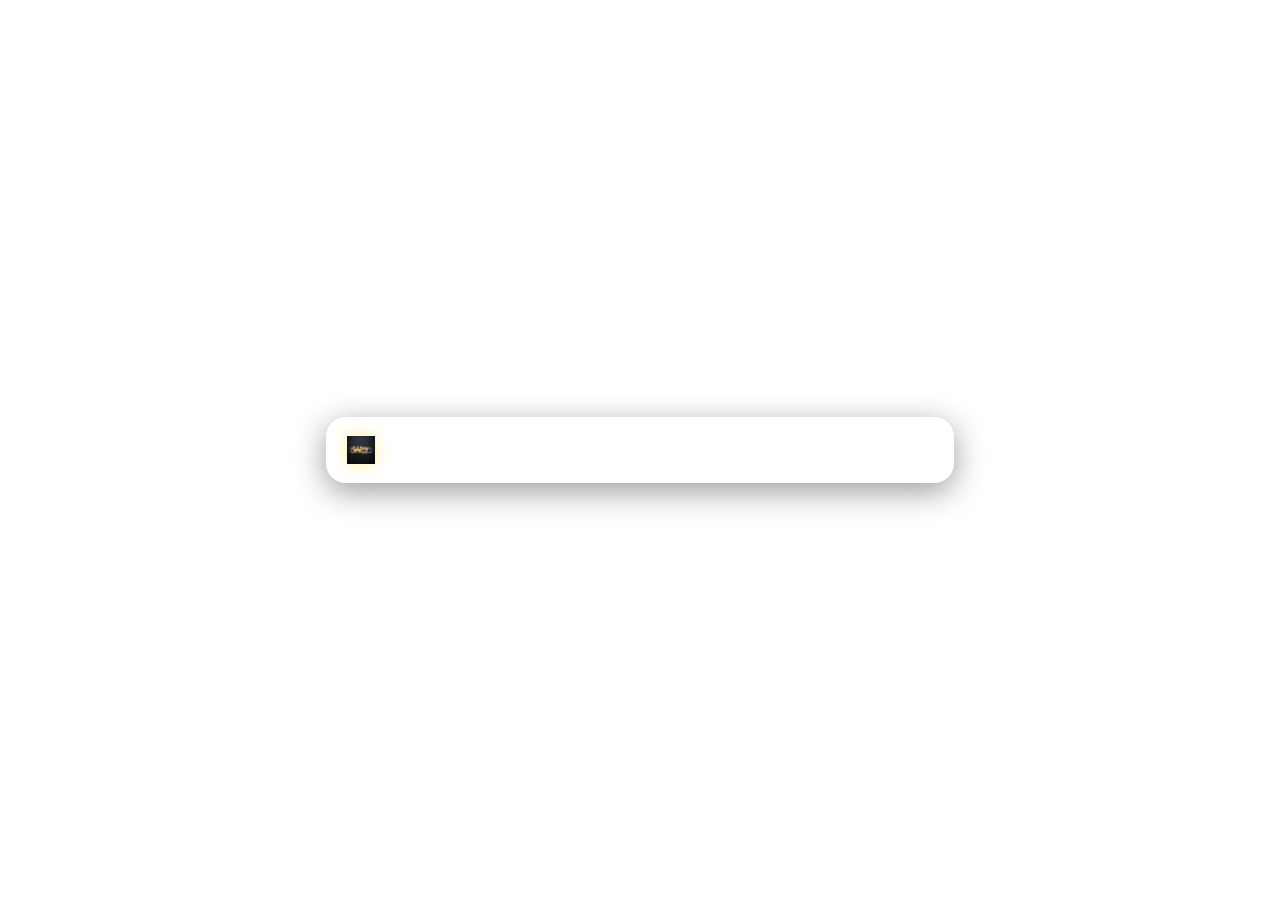
<file: ui/index.html>
<!DOCTYPE html>
<html lang="en">
<head>
    <meta charset="UTF-8">
    <meta name="viewport" content="width=device-width, initial-scale=1.0">
    <title>WunderBar</title>
    <link rel="stylesheet" href="style.css">
    <link rel="preconnect" href="https://fonts.googleapis.com">
    <link rel="preconnect" href="https://fonts.gstatic.com" crossorigin>
    <link href="https://fonts.googleapis.com/css2?family=Inter:wght@300;400;600&family=Outfit:wght@400;700&display=swap" rel="stylesheet">
</head>
<body>
    <div id="wunder-container" class="glass-container">
        <img src="wunder_icon.png" class="wunder-logo" title="WunderBar Performance Suite">
        <button id="win-btn" class="icon-btn" title="Start Menu">
            <svg viewBox="0 0 24 24" fill="currentColor">
                <path d="M0 3.449L9.75 2.1V11.25H0V3.449zm0 8.551h9.75v9.15L0 19.801V12zm10.55 0h13.45v9.801l-13.45-1.902V12zm13.45-8.551V11.25H10.55V2.1l13.45 1.9z"/>
            </svg>
        </button>

        <div class="divider"></div>

        <button id="search-btn" class="icon-btn" title="Search Files (NTFS)">
            <svg viewBox="0 0 24 24" fill="none" stroke="currentColor" stroke-width="2" stroke-linecap="round" stroke-linejoin="round">
                <circle cx="11" cy="11" r="8"></circle><line x1="21" y1="21" x2="16.65" y2="16.65"></line>
            </svg>
        </button>

        <button id="clipboard-btn" class="icon-btn" title="Clipboard History">
            <svg viewBox="0 0 24 24" fill="none" stroke="currentColor" stroke-width="2" stroke-linecap="round" stroke-linejoin="round">
                <path d="M16 4h2a2 2 0 0 1 2 2v14a2 2 0 0 1-2 2H6a2 2 0 0 1-2-2V6a2 2 0 0 1 2-2h2"></path>
                <rect x="8" y="2" width="8" height="4" rx="1" ry="1"></rect>
            </svg>
        </button>

        <button id="tree-btn" class="icon-btn" title="Folder Sizes (TreeSize)">
            <svg viewBox="0 0 24 24" fill="none" stroke="currentColor" stroke-width="2" stroke-linecap="round" stroke-linejoin="round">
                <path d="M22 12L2 12"></path><path d="M5.45 5.11L2 12L5.45 18.89"></path><path d="M19 5L22 12L19 19"></path>
            </svg>
        </button>

        <button id="tray-btn" class="icon-btn" title="System Tray & Controls">
            <svg viewBox="0 0 24 24" fill="none" stroke="currentColor" stroke-width="2" stroke-linecap="round" stroke-linejoin="round">
                <polyline points="18 15 12 9 6 15"></polyline>
            </svg>
        </button>
        
        <div class="divider"></div>
        
        <div id="pinned-apps" class="app-section"></div>
        <div class="divider"></div>
        <div id="open-apps" class="app-section"></div>
        
        <div class="divider"></div>

        <div class="vitals-section" onclick="wunder.ShowFlyout('vitals', event.clientX, event.clientY)">
            <div class="vital-item">
                <canvas id="cpu-chart" width="60" height="30"></canvas>
                <span class="vital-label">CPU</span>
            </div>
            <div class="vital-item">
                <canvas id="ram-chart" width="60" height="30"></canvas>
                <span class="vital-label">RAM</span>
            </div>
        </div>
    </div>

    <script src="app.js"></script>
</body>
</html>
</file>
<file: ui/style.css>
:root {
    --bg-glass: rgba(255, 255, 255, 0.05);
    --border-glass: rgba(255, 255, 255, 0.1);
    --accent: hsl(210, 100%, 60%);
    --accent-glow: hsla(210, 100%, 60%, 0.3);
    --text-primary: #ffffff;
    --text-secondary: rgba(255, 255, 255, 0.6);
}

* {
    margin: 0;
    padding: 0;
    box-sizing: border-box;
    user-select: none;
}

body {
    background: transparent;
    font-family: 'Inter', sans-serif;
    color: var(--text-primary);
    overflow: hidden;
    height: 100vh;
    width: 100vw;
    display: flex;
    align-items: center;
    justify-content: center;
    padding: 10px; /* Reduced from default to make edges smaller */
}

/* Context Menu */
.context-menu {
    position: fixed;
    background: rgba(20, 20, 20, 0.8);
    backdrop-filter: blur(15px);
    border: 1px solid rgba(255, 255, 255, 0.1);
    border-radius: 10px;
    padding: 5px;
    min-width: 120px;
    box-shadow: 0 10px 25px rgba(0,0,0,0.5);
    z-index: 1000;
    display: none;
    animation: fadeIn 0.2s ease;
}

.context-menu-item {
    padding: 8px 15px;
    border-radius: 6px;
    cursor: pointer;
    font-size: 13px;
    display: flex;
    align-items: center;
    gap: 10px;
    transition: all 0.2s ease;
}

.context-menu-item:hover {
    background: rgba(255, 255, 255, 0.1);
    color: var(--accent);
}

.context-menu-item.exit:hover {
    color: #ff4d4d;
}

@keyframes fadeIn {
    from { opacity: 0; transform: scale(0.95); }
    to { opacity: 1; transform: scale(1); }
}

.glass-container {
    background: var(--bg-glass);
    backdrop-filter: blur(20px) saturate(180%);
    border: 1px solid var(--border-glass);
    border-radius: 20px;
    padding: 10px 20px;
    display: flex;
    align-items: center;
    gap: 15px;
    box-shadow: 0 8px 32px rgba(0, 0, 0, 0.4);
    animation: slideUp 0.6s cubic-bezier(0.16, 1, 0.3, 1);
    
    /* Scroll support */
    max-width: 90vw;
    max-height: 90vh;
    overflow: auto;
    scrollbar-width: thin;
    scrollbar-color: rgba(255, 255, 255, 0.2) transparent;
}

/* Custom Scrollbar */
.glass-container::-webkit-scrollbar {
    width: 4px;
    height: 4px;
}
.glass-container::-webkit-scrollbar-thumb {
    background: rgba(255, 255, 255, 0.2);
    border-radius: 10px;
}

.glass-container.left, .glass-container.right {
    flex-direction: column;
    min-height: unset;
    max-height: 90vh;
    min-width: unset;
    width: 64px;
}

.divider {
    width: 1px;
    height: 30px;
    background: var(--border-glass);
}

.left .divider, .right .divider {
    width: 30px;
    height: 1px;
}

.icon-btn {
    background: transparent;
    border: none;
    color: var(--text-primary);
    width: 44px;
    height: 44px;
    display: flex;
    align-items: center;
    justify-content: center;
    border-radius: 12px;
    cursor: pointer;
    transition: all 0.2s ease;
    position: relative;
}

.icon-btn:hover {
    background: rgba(255, 255, 255, 0.1);
    transform: translateY(-2px);
    color: var(--accent);
}

.icon-btn svg {
    width: 24px;
    height: 24px;
}

.app-section {
    display: flex;
    gap: 10px;
}

.left .app-section, .right .app-section {
    flex-direction: column;
}

.app-item {
    width: 44px;
    height: 44px;
    border-radius: 12px;
    background: rgba(255, 255, 255, 0.03);
    border: 1px solid transparent;
    display: flex;
    align-items: center;
    justify-content: center;
    cursor: pointer;
    transition: all 0.3s cubic-bezier(0.4, 0, 0.2, 1);
    position: relative;
    font-size: 10px;
    font-weight: 600;
    overflow: hidden;
}

.app-item:hover {
    background: rgba(255, 255, 255, 0.1);
    border-color: var(--accent);
    box-shadow: 0 0 15px var(--accent-glow);
    transform: scale(1.1) translateY(-5px);
}

.left .app-item:hover, .right .app-item:hover {
    transform: scale(1.1) translateX(5px);
}

.app-item::after {
    content: attr(data-name);
    position: absolute;
    background: rgba(0, 0, 0, 0.75);
    backdrop-filter: blur(10px);
    border: 1px solid rgba(255, 255, 255, 0.1);
    color: white;
    padding: 5px 12px;
    border-radius: 8px;
    font-size: 11px;
    font-weight: 500;
    white-space: nowrap;
    opacity: 0;
    pointer-events: none;
    transition: all 0.3s cubic-bezier(0.4, 0, 0.2, 1);
    box-shadow: 0 4px 12px rgba(0,0,0,0.5);
    z-index: 100;
}

/* Tooltip positioning based on dock side */
.bottom .app-item::after { bottom: -35px; transform: translateY(-10px); }
.top .app-item::after { top: -35px; transform: translateY(10px); }
.left .app-item::after { left: 55px; transform: translateX(-10px); }
.right .app-item::after { right: 55px; transform: translateX(10px); }

.bottom .app-item:hover::after, 
.top .app-item:hover::after { opacity: 1; transform: translateY(0); }
.left .app-item:hover::after, 
.right .app-item:hover::after { opacity: 1; transform: translateX(0); }

/* Placeholder for icons */
.app-icon-placeholder {
    width: 28px;
    height: 28px;
    background: linear-gradient(135deg, var(--accent), #8e44ad);
    border-radius: 6px;
    display: flex;
    align-items: center;
    justify-content: center;
    font-size: 14px;
    color: white;
}

.vitals-section {
    display: flex;
    gap: 12px;
    align-items: center;
    padding: 0 5px;
}

.left .vitals-section, .right .vitals-section {
    flex-direction: column;
}

.vital-item {
    display: flex;
    flex-direction: column;
    align-items: center;
    gap: 2px;
}

.vital-label {
    font-size: 8px;
    font-weight: 700;
    text-transform: uppercase;
    color: var(--text-secondary);
    letter-spacing: 0.5px;
}

#cpu-chart { filter: drop-shadow(0 0 5px rgba(210, 100, 60, 0.4)); }
#ram-chart { filter: drop-shadow(0 0 5px rgba(142, 68, 173, 0.4)); }

.tray-grid {
    display: grid;
    grid-template-columns: repeat(3, 1fr);
    gap: 12px;
    padding: 15px;
}

.tray-item {
    display: flex;
    flex-direction: column;
    align-items: center;
    gap: 8px;
    padding: 15px 10px;
    background: rgba(255, 255, 255, 0.03);
    border: 1px solid rgba(255, 255, 255, 0.05);
    border-radius: 12px;
    cursor: pointer;
    transition: all 0.2s cubic-bezier(0.4, 0, 0.2, 1);
}

.tray-item:hover {
    background: rgba(255, 255, 255, 0.08);
    border-color: rgba(255, 255, 255, 0.15);
    transform: translateY(-2px);
    box-shadow: 0 5px 15px rgba(0, 0, 0, 0.2);
}

.tray-icon {
    font-size: 24px;
    filter: drop-shadow(0 0 8px rgba(255, 255, 255, 0.2));
}

.tray-name {
    font-size: 11px;
    font-weight: 600;
    color: var(--text-secondary);
}

.wunder-logo {
    width: 28px;
    height: 28px;
    margin-right: 12px;
    filter: drop-shadow(0 0 8px rgba(255, 215, 0, 0.4));
    cursor: pointer;
    transition: transform 0.3s cubic-bezier(0.175, 0.885, 0.32, 1.275);
}

.wunder-logo:hover {
    transform: scale(1.15) rotate(5deg);
}

.app-icon {
    max-width: 32px;
    max-height: 32px;
    object-fit: contain;
    filter: drop-shadow(0 2px 4px rgba(0,0,0,0.3));
}

/* Popover Panels */
.popover-panel {
    position: fixed;
    bottom: 80px;
    left: 50%;
    transform: translateX(-50%);
    width: 400px;
    max-height: 500px;
    background: rgba(10, 10, 10, 0.85);
    backdrop-filter: blur(30px) saturate(150%);
    border: 1px solid rgba(255, 255, 255, 0.1);
    border-radius: 16px;
    box-shadow: 0 20px 50px rgba(0, 0, 0, 0.6);
    display: flex;
    flex-direction: column;
    z-index: 2000;
    transition: all 0.4s cubic-bezier(0.16, 1, 0.3, 1);
    overflow: hidden;
}

.hidden {
    display: none !important;
}

.popover-panel.hidden {
    display: none;
    opacity: 0;
    transform: translateX(-50%) translateY(30px) scale(0.95);
    pointer-events: none;
}

#search-input {
    background: rgba(255, 255, 255, 0.03);
    border: none;
    border-bottom: 1px solid rgba(255, 255, 255, 0.05);
    color: white;
    padding: 18px 20px;
    font-family: 'Inter', sans-serif;
    font-size: 15px;
    outline: none;
    width: 100%;
}

.results-list {
    overflow-y: auto;
    padding: 12px;
    max-height: 400px;
}

.result-item, .clip-item {
    padding: 12px 16px;
    border-radius: 10px;
    cursor: pointer;
    transition: all 0.2s ease;
    font-size: 14px;
    display: flex;
    align-items: center;
    gap: 12px;
    margin-bottom: 4px;
    background: rgba(255, 255, 255, 0.02);
}

.result-item:hover, .clip-item:hover {
    background: rgba(255, 255, 255, 0.08);
    transform: translateX(5px);
}

.panel-header {
    padding: 15px 20px;
    font-weight: 700;
    font-family: 'Outfit', sans-serif;
    font-size: 16px;
    background: rgba(255, 255, 255, 0.03);
    border-bottom: 1px solid rgba(255, 255, 255, 0.05);
}

.clip-text {
    flex: 1;
    white-space: nowrap;
    overflow: hidden;
    text-overflow: ellipsis;
    display: block;
    max-width: 320px;
}

.clear-btn {
    background: rgba(255, 255, 255, 0.05);
    border: 1px solid rgba(255, 255, 255, 0.1);
    color: var(--text-secondary);
    padding: 4px 10px;
    border-radius: 6px;
    font-size: 11px;
    cursor: pointer;
    transition: all 0.2s;
}

.clear-btn:hover {
    background: rgba(255, 77, 77, 0.2);
    border-color: rgba(255, 77, 77, 0.3);
    color: #ff4d4d;
}

.clip-img {
    max-width: 150px;
    max-height: 80px;
    border-radius: 6px;
    border: 1px solid rgba(255, 255, 255, 0.1);
    object-fit: cover;
}

.pin-btn {
    opacity: 0.3;
    transition: opacity 0.2s;
    cursor: pointer;
}

.pin-btn.pinned {
    opacity: 1;
    color: var(--accent);
}

.pin-btn:hover {
    opacity: 1;
}

.result-path {
    font-size: 11px;
    opacity: 0.5;
    white-space: nowrap;
    overflow: hidden;
    text-overflow: ellipsis;
}

.result-info {
    display: flex;
    flex-direction: column;
    overflow: hidden;
}

/* Custom Scrollbar */
.results-list::-webkit-scrollbar {
    width: 5px;
}

.results-list::-webkit-scrollbar-thumb {
    background: rgba(255, 255, 255, 0.1);
    border-radius: 10px;
}

.results-list::-webkit-scrollbar-thumb:hover {
    background: rgba(255, 255, 255, 0.2);
}
</file>
